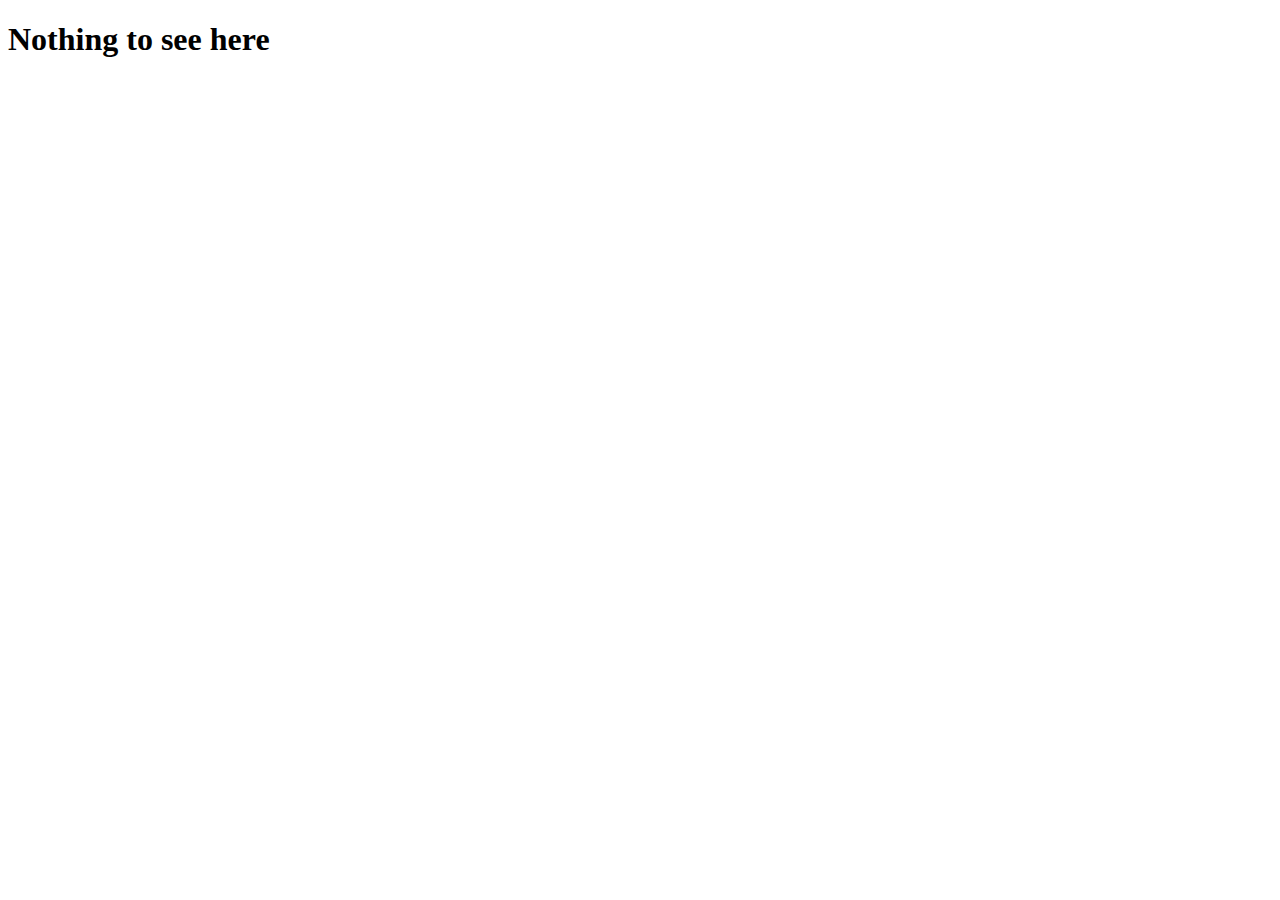
<file: index.html>
<!DOCTYPE html>
<html lang="en">

<head>
    <meta charset="UTF-8">
    <meta name="viewport" content="width=device-width, initial-scale=1.0">
    <title>The FOSS Rant</title>
</head>

<body>
    <h1>Nothing to see here</h1>
</body>

</html>
</file>
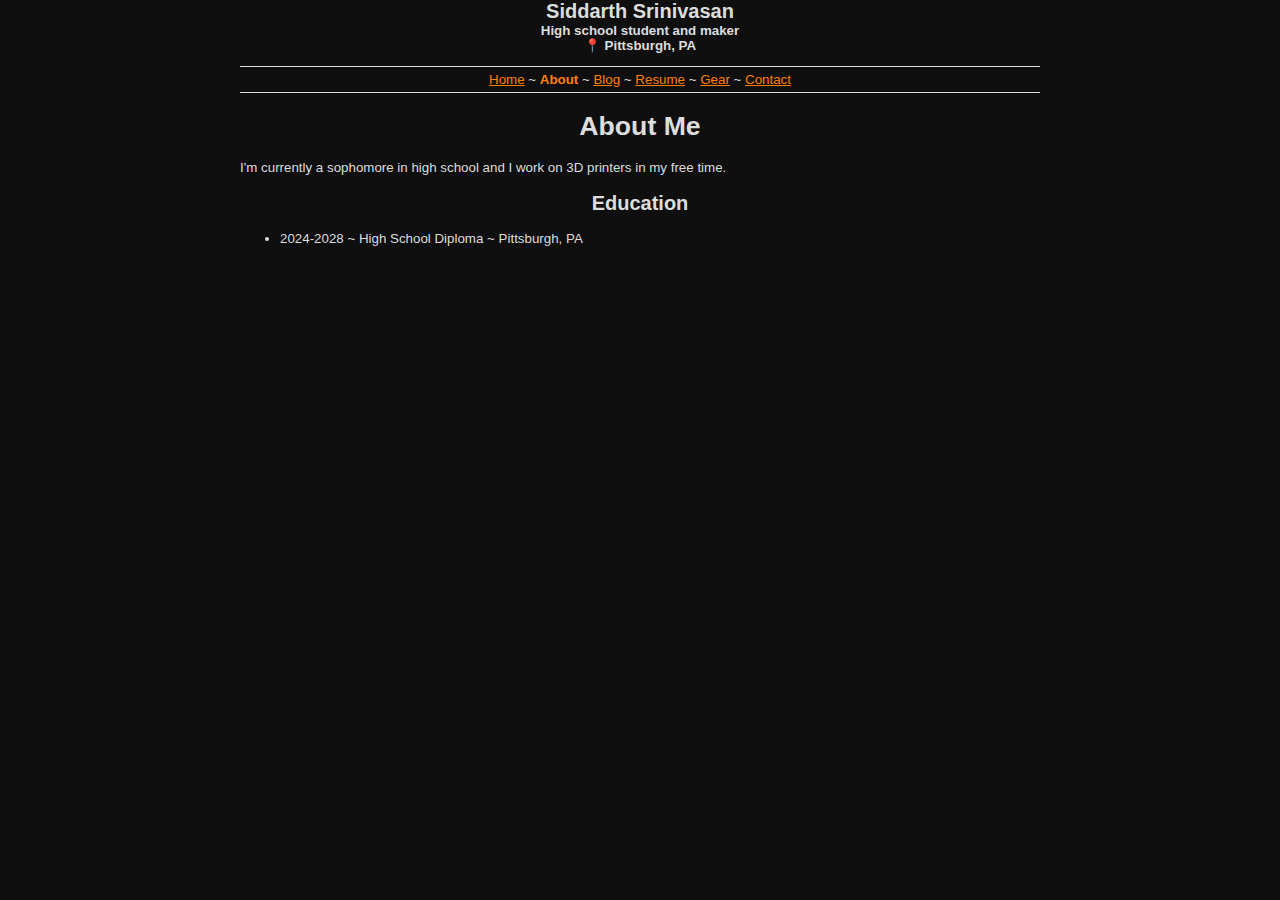
<file: about.html>
<!DOCTYPE html>
<html lang="en">
<head>
    <meta http-equiv="Content-type" content="text/html;charset=UTF-8" />
    <title>Siddarth Srinivasan</title>
    <link rel="stylesheet" type="text/css" href="./style.css" />
    <link rel="shortcut icon" href="/favicon.ico" type="image/x-icon">
    <link rel="icon" href="/favicon.ico" type="image/x-icon">
  </head>

  <body>
    <div class="pageheader">
      <!-- <div class="title">Siddarth Srinivasan</div> -->
      <div class="subtitle">Siddarth Srinivasan</div>
      <div class="subsubtitle">High school student and maker<br />
        📍 Pittsburgh, PA</div>
    </div>

    <div class="navigation">
      <ul>
        <li><a href="./">Home</a></li>
        <li class="current_page"><a href="./about.html">About</a></li>
        <li><a href="https://blog.thefossrant.com">Blog</a></li>
        <li><a href="./resume.html">Resume</a></li>
        <li><a href="./gear.html">Gear</a></li>
				<li class="last"><a href="./contact.html">Contact</a></li>
      </ul>
    </div>

    <div class="text">
      <h1>About Me</h1>

      <p>I'm currently a sophomore in high school and I work on 3D printers in my free time.</p>

      <h2>Education</h2>

      <ul>
        <li>2024-2028 ~ High School Diploma ~ Pittsburgh, PA</li>
      </ul>
    </div>

  </body>
</html>
</file>
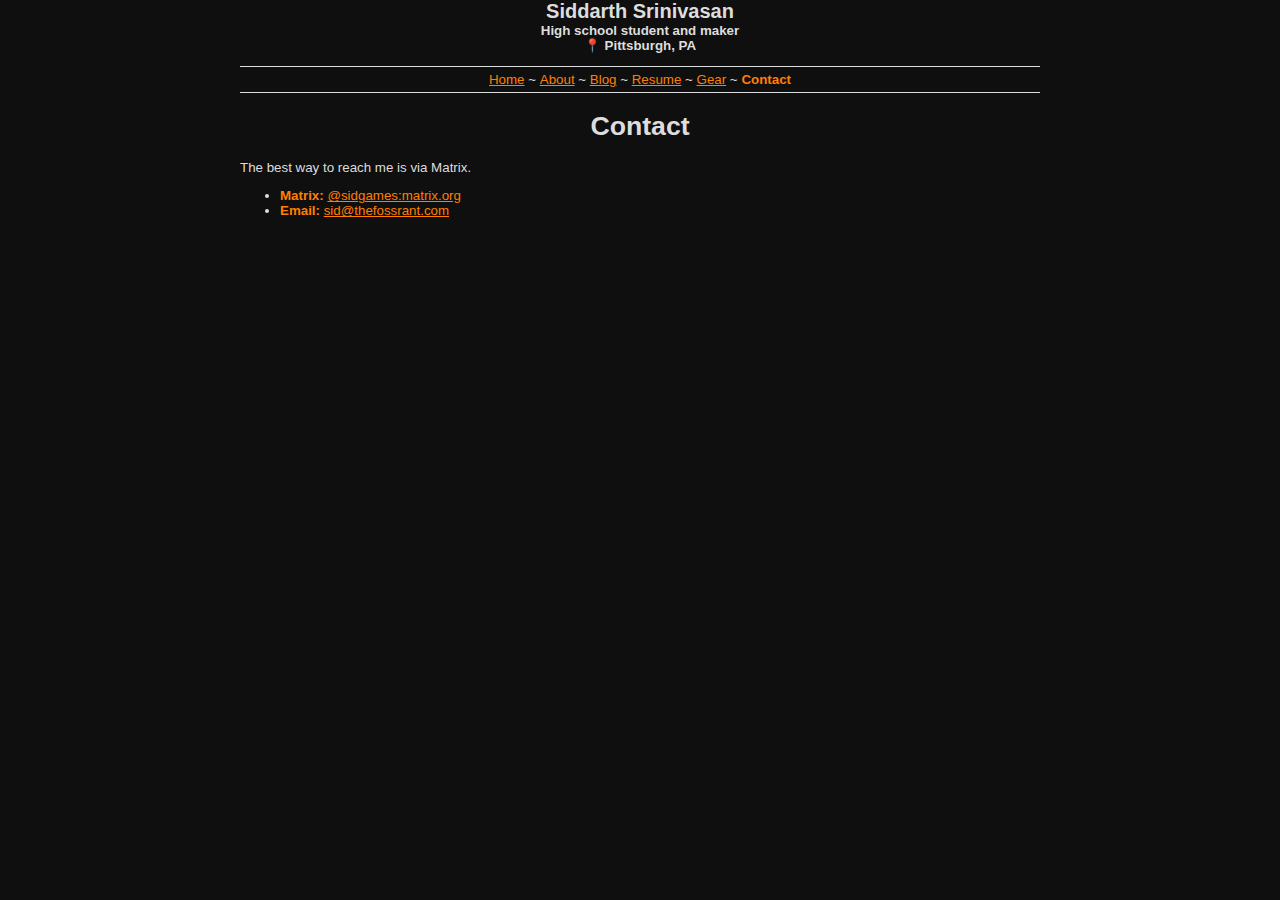
<file: contact.html>
<!DOCTYPE html>
<html lang="en">
<head>
    <meta http-equiv="Content-type" content="text/html;charset=UTF-8" />
    <title>Siddarth Srinivasan</title>
    <link rel="stylesheet" type="text/css" href="./style.css" />
    <link rel="shortcut icon" href="/favicon.ico" type="image/x-icon">
    <link rel="icon" href="/favicon.ico" type="image/x-icon">
  </head>

  <body>
    <div class="pageheader">
      <!-- <div class="title">Siddarth Srinivasan</div> -->
      <div class="subtitle">Siddarth Srinivasan</div>
      <div class="subsubtitle">High school student and maker<br />
        📍 Pittsburgh, PA</div>
    </div>

    <div class="navigation">
      <ul>
        <li><a href="./">Home</a></li>
        <li><a href="./about.html">About</a></li>
        <li><a href="https://blog.thefossrant.com">Blog</a></li>
        <li><a href="./resume.html">Resume</a></li>
        <li><a href="./gear.html">Gear</a></li>
				<li class="current_page_last"  ><a href="./contact.html">Contact</a></li>
      </ul>
    </div>

    <div class="text">
      <h1>Contact</h1>

      <p>The best way to reach me is via Matrix.</p>
      <ul>
        <li><strong>Matrix: </strong><a href="https://matrix.to/#/@sidgames:matrix.org">@sidgames:matrix.org</a></li>
        <li><strong>Email: </strong><a href="mailto:sid@thefossrant.com">sid@thefossrant.com</a></li>
      </ul>
    </div>

  </body>
</html>
</file>
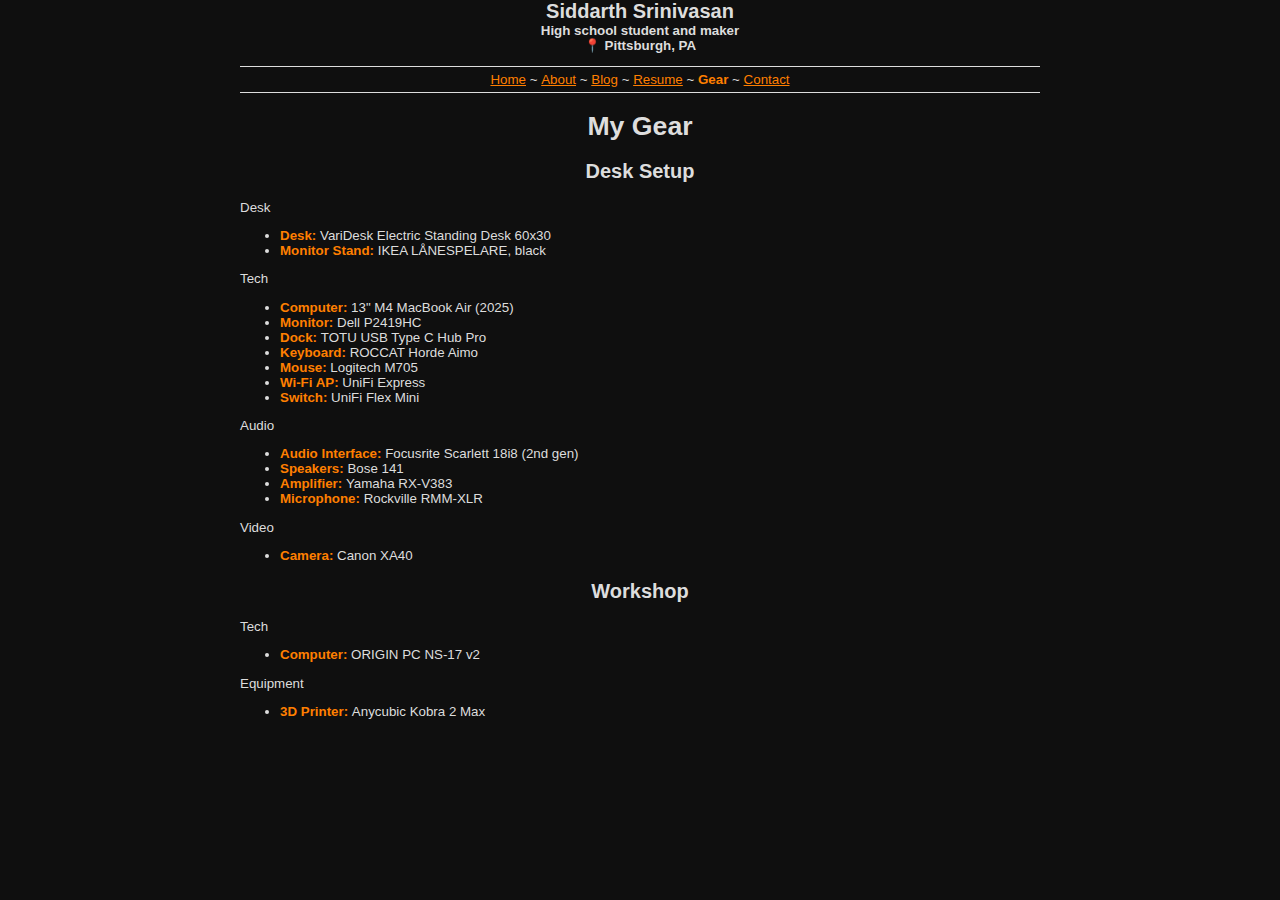
<file: gear.html>
<!DOCTYPE html>
<html lang="en">
<head>
    <meta http-equiv="Content-type" content="text/html;charset=UTF-8" />
    <title>Siddarth Srinivasan</title>
    <link rel="stylesheet" type="text/css" href="./style.css" />
    <link rel="shortcut icon" href="/favicon.ico" type="image/x-icon">
    <link rel="icon" href="/favicon.ico" type="image/x-icon">
  </head>

  <body>
    <div class="pageheader">
      <!-- <div class="title">Siddarth Srinivasan</div> -->
      <div class="subtitle">Siddarth Srinivasan</div>
      <div class="subsubtitle">High school student and maker<br />
        📍 Pittsburgh, PA</div>
    </div>

    <div class="navigation">
      <ul>
        <li><a href="./">Home</a></li>
        <li><a href="./about.html">About</a></li>
        <li><a href="https://blog.thefossrant.com">Blog</a></li>
        <li><a href="./resume.html">Resume</a></li>
        <li class="current_page"><a href="./gear.html">Gear</a></li>
				<li class="last"><a href="./contact.html">Contact</a></li>
      </ul>
    </div>

    <div class="text">
      <h1>My Gear</h1>

      <h2>Desk Setup</h2>

      <p>Desk</p>
      <ul>
        <li><strong>Desk: </strong>VariDesk Electric Standing Desk 60x30</li>
        <li><strong>Monitor Stand: </strong>IKEA LÅNESPELARE, black</li>
      </ul>

      <p>Tech</p>
      <ul>
        <li><strong>Computer: </strong>13" M4 MacBook Air (2025)</li>
        <li><strong>Monitor: </strong>Dell P2419HC</li>
        <li><strong>Dock: </strong>TOTU USB Type C Hub Pro</li>
        <li><strong>Keyboard: </strong>ROCCAT Horde Aimo</li>
        <li><strong>Mouse: </strong>Logitech M705</li>
        <li><strong>Wi-Fi AP: </strong>UniFi Express</li>
        <li><strong>Switch: </strong>UniFi Flex Mini</li>
      </ul>

      <p>Audio</p>
      <ul>
        <li><strong>Audio Interface: </strong>Focusrite Scarlett 18i8 (2nd gen)</li>
        <li><strong>Speakers: </strong>Bose 141</li>
        <li><strong>Amplifier: </strong>Yamaha RX-V383</li>
        <li><strong>Microphone: </strong>Rockville RMM-XLR</li>
      </ul>

      <p>Video</p>
      <ul>
        <li><strong>Camera: </strong>Canon XA40</li>
      </ul>

      <h2>Workshop</h2>

      <p>Tech</p>
      <ul>
        <li><strong>Computer: </strong>ORIGIN PC NS-17 v2</li>
      </ul>

      <p>Equipment</p>
      <ul>
        <li><strong>3D Printer: </strong>Anycubic Kobra 2 Max</li>
      </ul>
    </div>

  </body>
</html>
</file>
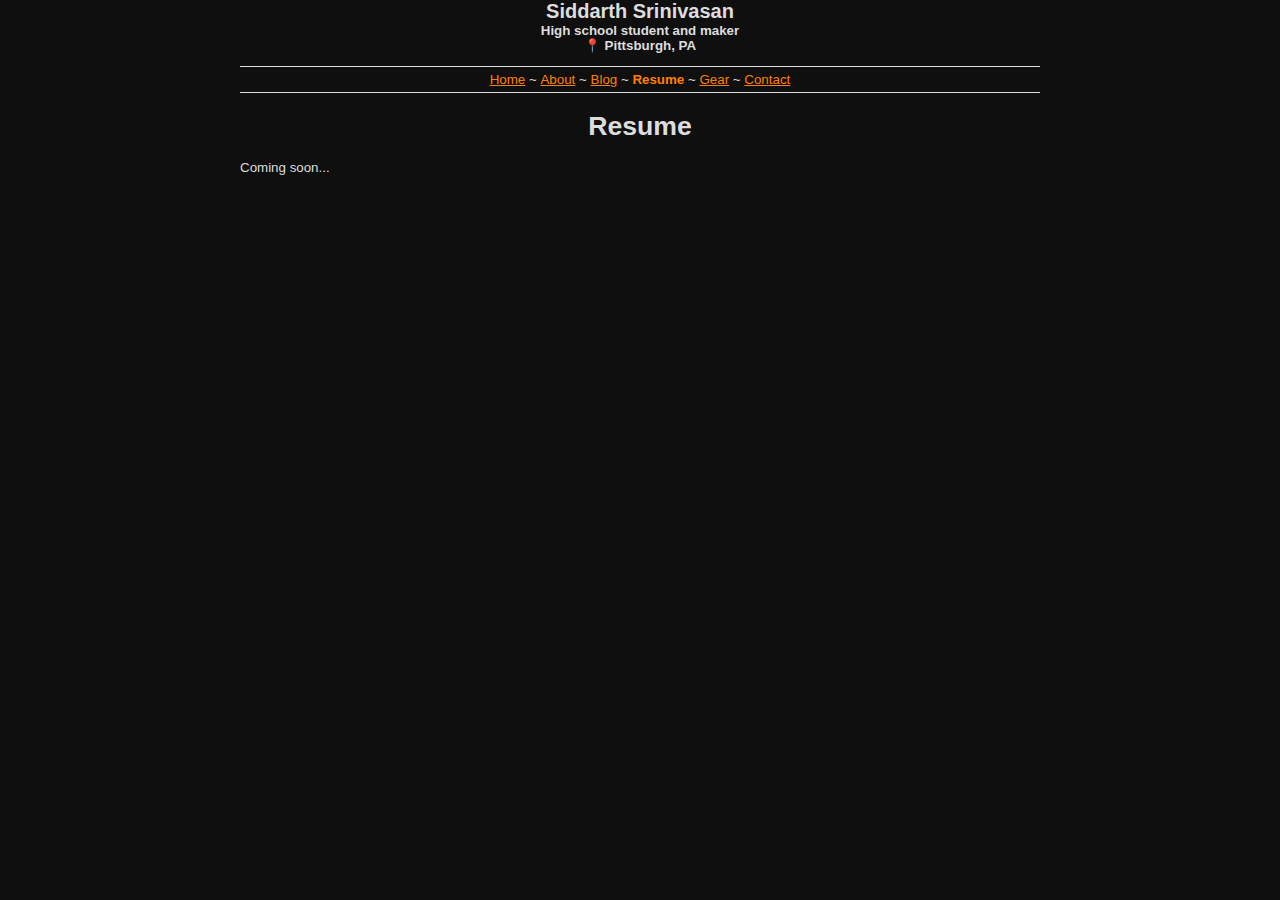
<file: resume.html>
<!DOCTYPE html>
<html lang="en">
<head>
    <meta http-equiv="Content-type" content="text/html;charset=UTF-8" />
    <title>Siddarth Srinivasan</title>
    <link rel="stylesheet" type="text/css" href="./style.css" />
    <link rel="shortcut icon" href="/favicon.ico" type="image/x-icon">
    <link rel="icon" href="/favicon.ico" type="image/x-icon">
  </head>

  <body>
    <div class="pageheader">
      <!-- <div class="title">Siddarth Srinivasan</div> -->
      <div class="subtitle">Siddarth Srinivasan</div>
      <div class="subsubtitle">High school student and maker<br />
        📍 Pittsburgh, PA</div>
    </div>

    <div class="navigation">
      <ul>
        <li><a href="./">Home</a></li>
        <li><a href="./about.html">About</a></li>
        <li><a href="https://blog.thefossrant.com">Blog</a></li>
        <li class="current_page"><a href="./resume.html">Resume</a></li>
        <li><a href="./gear.html">Gear</a></li>
				<li class="last"><a href="./contact.html">Contact</a></li>
      </ul>
    </div>

    <div class="text">
      <h1>Resume</h1>

      <p>Coming soon...</p>
    </div>

  </body>
</html>
</file>
<file: style.css>
html {
  height: auto;
}

body {
  font-family: "Lucida Grande", "Lucida Sans", Verdana, Arial, sans-serif;
  /* background-image: url(bg.gif); */
  background-repeat: repeat;
  background-color: #0f0f0f;
  color: #dddddd;
  font-size: 10pt;
  height: auto;
  width: 800px;
  margin: 0 auto 50px;
}

h1, h2, h3, h4 {
  text-align: center;
}

strong {
  color: #ff7f00;
}

a:link {
  color: #ff7f00;
}
a:visited {
  color: #ff7f00;
}
a:hover {
  color: white;
}
a:active {
  color: white;
}

img {
  border: 0;
}



div.pageheader {
  text-align: center;
}

div.title {
  font-size: 4.5em;
  font-weight: bold;
}

div.subtitle {
  font-size: 1.5em;
  font-weight: bold;
}

div.subsubtitle {
  font-weight: bold;
}

div.pageinfo {
  text-align: center;
  margin: 20px auto;
  padding: 0px;
}

div.text {
  margin: 0 0 0 0;
}

div.floatright {
  float: right;
  margin-left: 20px;
}

div.navigation {
  text-align: center;
  margin: 1em 0 1em 0;
  padding: 0px;
  border-left: 0px;
  border-right: 0px;
  border-top: 1px solid #dddddd;
  border-bottom: 1px solid #dddddd;
}

div.navigation ul {
  padding: 0px;
  border: 0px;
  margin: 5px;
}

div.navigation li {
  list-style-type: none;
  display: inline;
  padding: 0px;
  border: 0px;
  margin: 0px;
}

div.navigation ul li.current_page a {
  color: #ff7f00;
  font-weight: bold;
  text-decoration: none;
}
div.navigation ul li.current_page_last a {
  color: #ff7f00;
  font-weight: bold;
  text-decoration: none;
}

div.navigation ul li:after {
  content: " ~";
}

div.navigation ul li.last:after {
  content: "";
}

div.navigation ul li.current_page_last:after {
  content: "";
}

div.text li.strong {
	color: white;
}

div.weather {
	margin: 0 0 0 0
}


div.socials {
  display: inline-block;
  box-sizing: border-box;
  width: 300px; /* Adjust width for 3-4 items per row */
  padding: 1em;
  margin: 1em 0 1em 1em;
  border: 1px solid #dddddd;
  /* background: #181818; */
  text-align: center;
}

div.socials ul {
  display: flex;
  flex-wrap: wrap;
  justify-content: center;
  padding: 0;
  margin: 5px;
  list-style: none;
  gap: 0.5em;
}

div.socials li {
  flex: 0 1 70px; /* Adjust for 3-4 items per row */
  margin: 0.5em 0;
  padding: 0;
  border: 0;
  display: inline-block;
  text-align: center;
}

div.socials ul li.current_page a {
  color: #ff7f00;
  font-weight: bold;
  text-decoration: none;
}
div.socials ul li.current_page_last a {
  color: #ff7f00;
  font-weight: bold;
  text-decoration: none;
}

div.socials ul li:after {
  content: " ~";
}

div.socials ul li.last:after {
  content: "";
}

div.socials ul li.current_page_last:after {
  content: "";
}



div.project {
    display: inline-block;
  box-sizing: border-box;
  width: 30%; /* Adjust width for 3-4 items per row */
  padding: 1em;
  margin: 1em 0 1em 1em;
  border: 1px solid #dddddd;
  /* background: #181818; */
  text-align: center;
}
</file>
